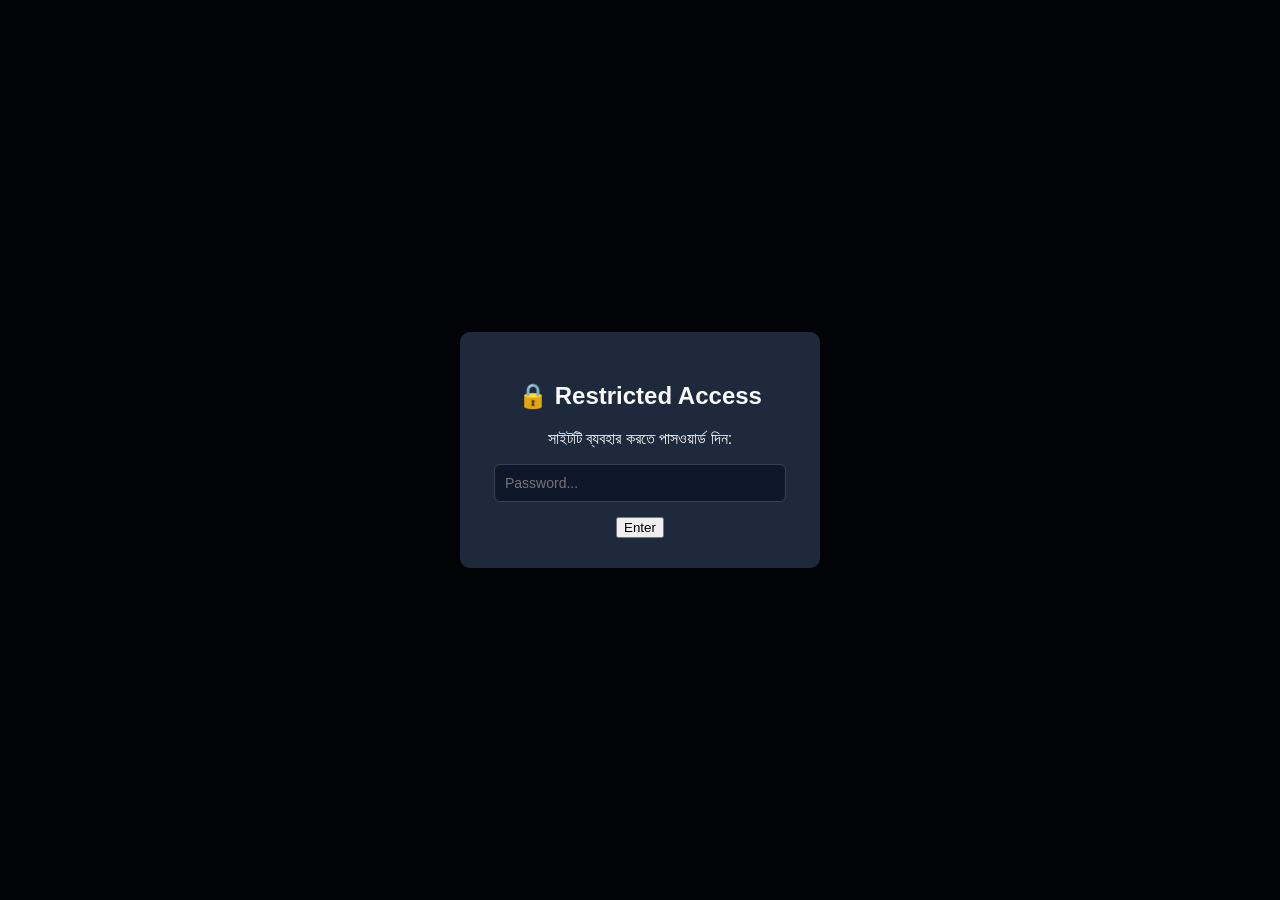
<file: index.html>
<!DOCTYPE html>
<html lang="bn">
<head>
    <meta charset="UTF-8">
    <meta name="viewport" content="width=device-width, initial-scale=1.0">
    <title>Premium User Agent Generator</title>
    <link rel="stylesheet" href="style.css">
</head>
<body>

    <!-- Access Password Modal -->
    <div id="auth-modal" class="modal">
        <div class="modal-content">
            <h2>🔒 Restricted Access</h2>
            <p>সাইটটি ব্যবহার করতে পাসওয়ার্ড দিন:</p>
            <input type="password" id="pass-input" placeholder="Password...">
            <button type="button" onclick="checkAccess()">Enter</button>
            <p id="auth-error" style="color:red; display:none;">ভুল পাসওয়ার্ড!</p>
        </div>
    </div>

    <!-- Main Generator UI -->
    <div id="main-app" class="container" style="display:none;">
        <h1>🚀 Premium User Agent Generator (CPA Special)</h1>
        
        <div class="controls">
            <div class="input-group">
                <label>কতগুলো User Agent চান? (1-1000):</label>
                <input type="number" id="count" value="10" min="1" max="5000">
            </div>

            <div class="input-group">
                <label>Platform/OS সিলেক্ট করুন:</label>
                <select id="platform">
                    <option value="all">All Devices (Mix)</option>
                    <option value="ios">iOS (iPhone/iPad)</option>
                    <option value="android">Android</option>
                    <option value="mac">macOS</option>
                    <option value="windows">Windows</option>
                    <option value="linux">Linux</option>
                </select>
            </div>

            <div class="input-group">
                <label>Browser Preference:</label>
                <select id="browser">
                    <option value="all">All Browsers (Chrome, Safari, Edge)</option>
                    <option value="chrome">Chrome Only</option>
                    <option value="safari">Safari Only</option>
                </select>
            </div>

            <button class="btn-generate" onclick="generateAgents()">Generate User Agents</button>
        </div>

        <div class="output-section">
            <div class="output-header">
                <h3>Generated Agents:</h3>
                <div>
                    <button class="btn-action" onclick="copyToClipboard()">📋 Copy All</button>
                    <button class="btn-action" onclick="downloadTxt()">📥 Download .txt</button>
                </div>
            </div>
            <textarea id="result-box" readonly placeholder="এখানে আপনার User Agent গুলো চলে আসবে..."></textarea>
        </div>
    </div>

    <script src="script.js"></script>
</body>
</html>
</file>
<file: style.css>
body {
    font-family: 'Segoe UI', Tahoma, Geneva, Verdana, sans-serif;
    background-color: #0f172a;
    color: #f8fafc;
    margin: 0;
    padding: 20px;
}

.container {
    max-width: 900px;
    margin: 0 auto;
    background: #1e293b;
    padding: 25px;
    border-radius: 12px;
    box-shadow: 0 10px 25px rgba(0, 0, 0, 0.3);
}

h1 {
    text-align: center;
    color: #38bdf8;
    margin-bottom: 25px;
}

.controls {
    display: grid;
    grid-template-columns: repeat(auto-fit, minmax(200px, 1fr));
    gap: 15px;
    margin-bottom: 20px;
}

.input-group {
    display: flex;
    flex-direction: column;
}

label {
    margin-bottom: 8px;
    font-size: 14px;
    color: #94a3b8;
}

input, select {
    padding: 10px;
    border-radius: 6px;
    border: 1px solid #334155;
    background: #0f172a;
    color: #fff;
    font-size: 14px;
}

.btn-generate {
    grid-column: 1 / -1;
    padding: 12px;
    background: #0284c7;
    color: white;
    border: none;
    border-radius: 6px;
    font-weight: bold;
    cursor: pointer;
    font-size: 16px;
    transition: 0.2s;
}

.btn-generate:hover {
    background: #0369a1;
}

.output-section {
    margin-top: 20px;
}

.output-header {
    display: flex;
    justify-content: space-between;
    align-items: center;
    margin-bottom: 10px;
}

textarea {
    width: 100%;
    height: 350px;
    background: #0f172a;
    border: 1px solid #334155;
    color: #38bdf8;
    padding: 12px;
    border-radius: 6px;
    box-sizing: border-box;
    font-family: monospace;
    font-size: 13px;
    resize: vertical;
}

.btn-action {
    background: #334155;
    color: white;
    border: none;
    padding: 8px 12px;
    border-radius: 4px;
    cursor: pointer;
    margin-left: 5px;
}

.btn-action:hover {
    background: #475569;
}

/* Modal Style */
.modal {
    position: fixed;
    top: 0; left: 0; width: 100%; height: 100%;
    background: rgba(0,0,0,0.85);
    display: flex;
    justify-content: center;
    align-items: center;
}

.modal-content {
    background: #1e293b;
    padding: 30px;
    border-radius: 10px;
    text-align: center;
    width: 300px;
}

.modal-content input {
    width: 90%;
    margin-bottom: 15px;
}
</file>
